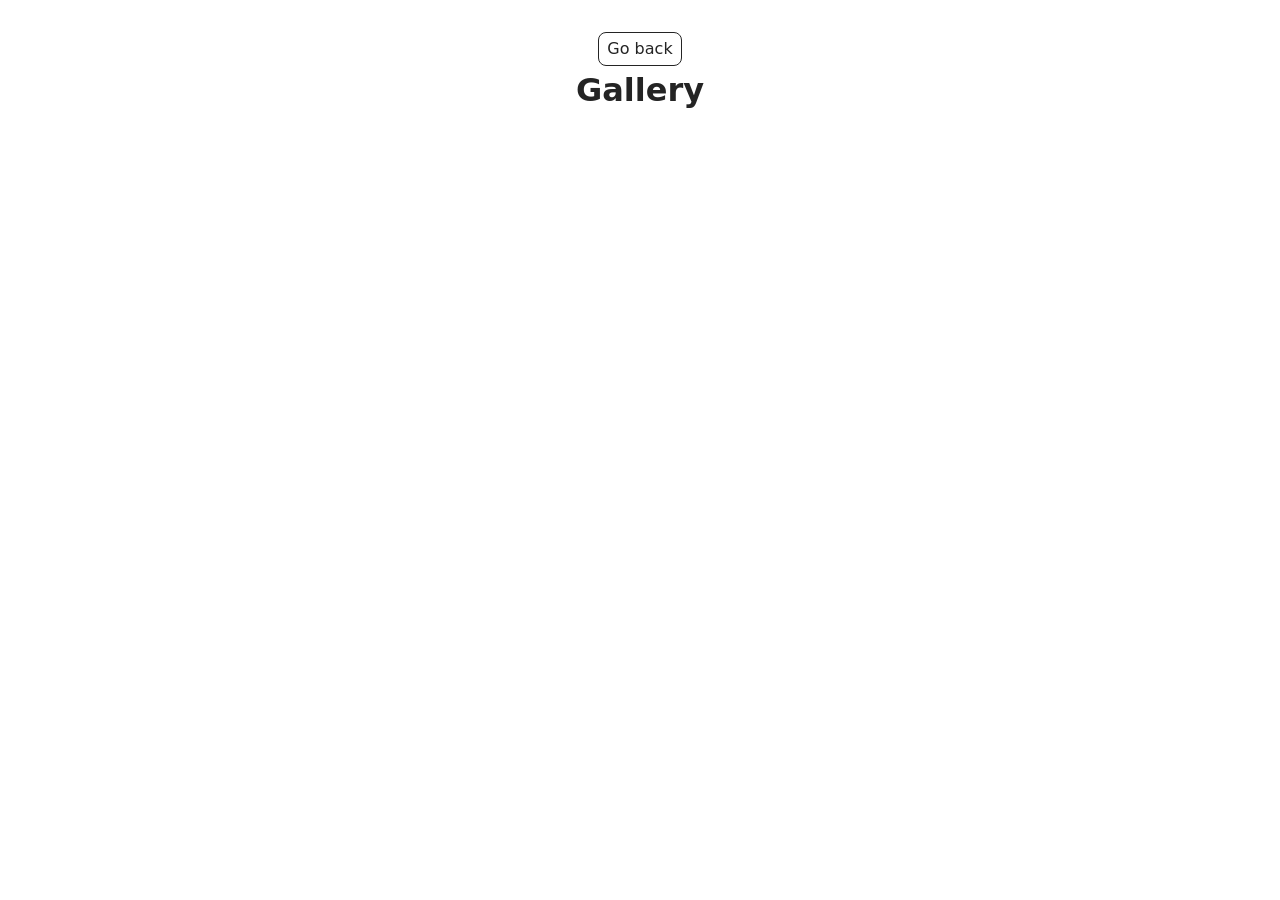
<file: src/1-gallery.html>
<!DOCTYPE html>
<html lang="en">
  <head>
    <meta charset="UTF-8" />
    <meta http-equiv="X-UA-Compatible" content="IE=edge" />
    <meta name="viewport" content="width=device-width, initial-scale=1.0" />
    <title>Gallery</title>
    <link rel="stylesheet" href="./css/styles.css" />
  </head>
  <body>
    <main>
      <div class="container">
        <a class="back-link" href="./index.html">Go back</a>
        <h1 class="main-title">Gallery</h1>
        <ul class="gallery"></ul>
      </div>
    </main>

    <script src="./js/1-gallery.js" type="module"></script>
  </body>
</html>
</file>
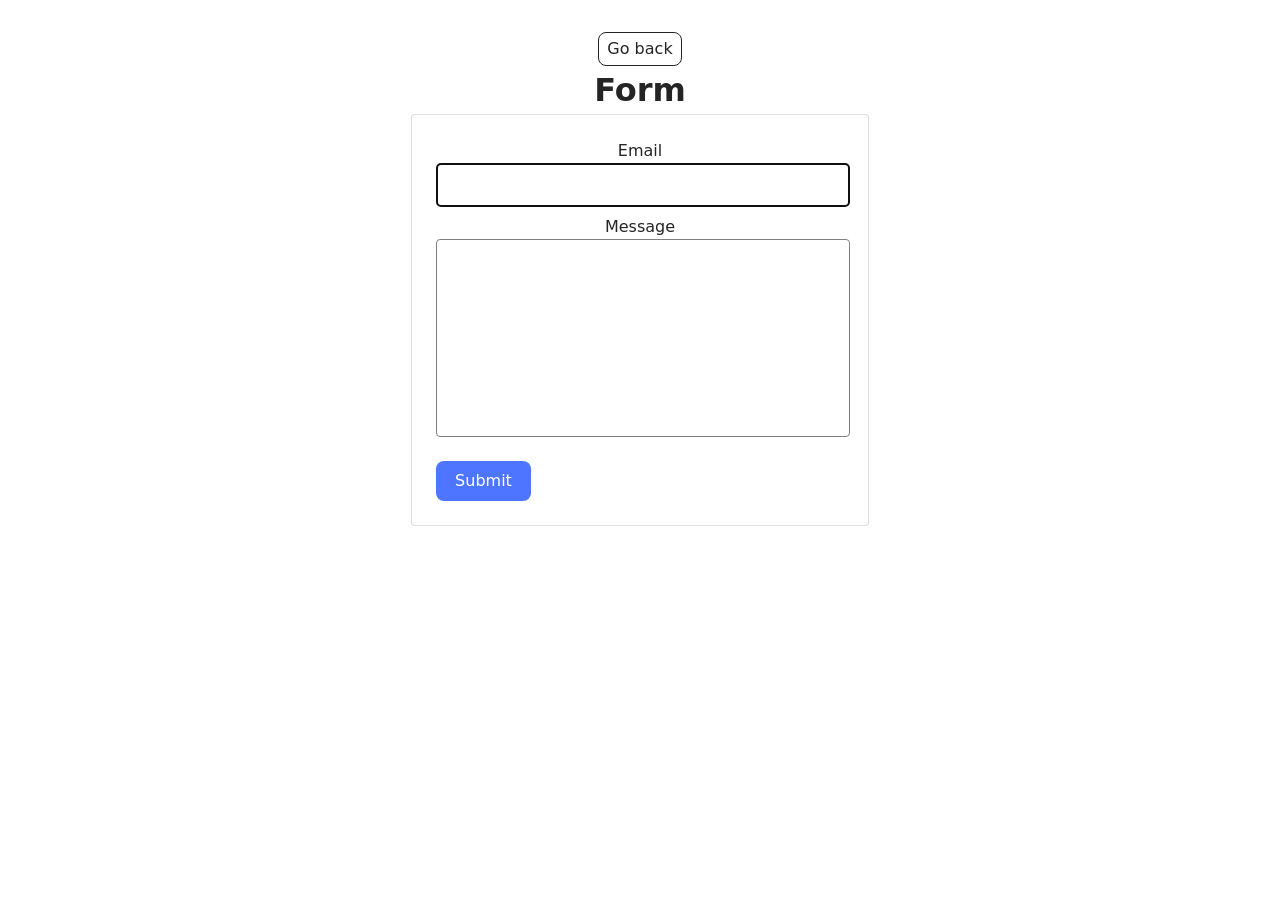
<file: src/2-form.html>
<!DOCTYPE html>
<html lang="en">
  <head>
    <meta charset="UTF-8" />
    <meta http-equiv="X-UA-Compatible" content="IE=edge" />
    <meta name="viewport" content="width=device-width, initial-scale=1.0" />
    <title>Form</title>
    <link rel="stylesheet" href="./css/styles.css" />
  </head>
  <body>
    <main>
      <div class="container">
        <a class="back-link" href="./index.html">Go back</a>
        <h1 class="main-title">Form</h1>
        <form class="feedback-form" autocomplete="off">
          <label>
            Email
            <input type="email" name="email" autofocus />
          </label>
          <label>
            Message
            <textarea name="message" rows="8"></textarea>
          </label>
          <button type="submit">Submit</button>
        </form>
      </div>
    </main>

    <script src="./js/2-form.js" type="module"></script>
  </body>
</html>
</file>
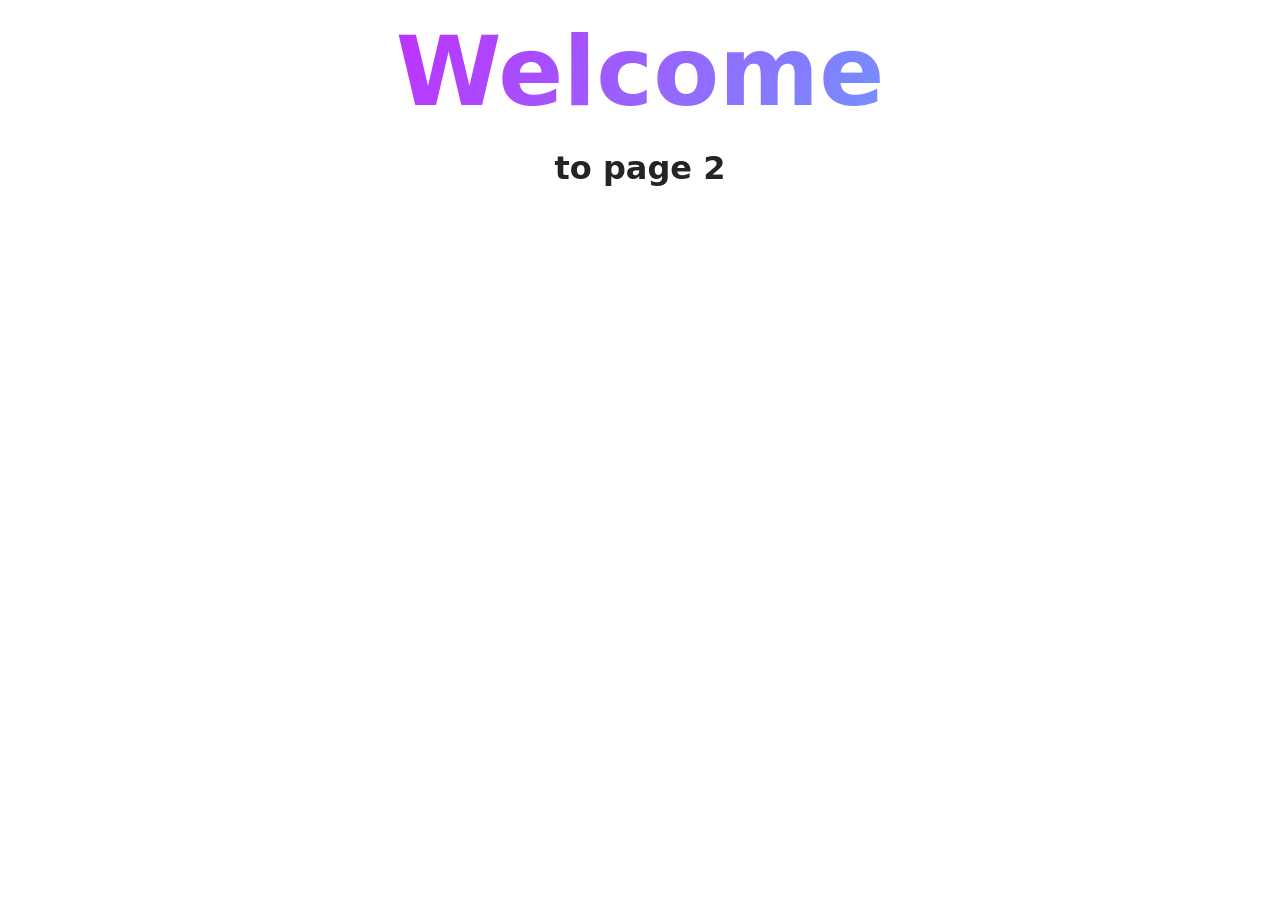
<file: src/page-2.html>
<!DOCTYPE html>
<html lang="en">
  <head>
    <meta charset="UTF-8" />
    <meta http-equiv="X-UA-Compatible" content="IE=edge" />
    <meta name="viewport" content="width=device-width, initial-scale=1.0" />
    <title>Page 2</title>
    <link rel="stylesheet" href="./css/styles.css" />
  </head>
  <body>
    <load
      src="./partials/header.html"
      icon-path="./img/sprite.svg#logo"
      highlight-act="active"
    />

    <main>
      <div class="container">
        <h1 class="main-title">
          <span class="main-title-gradient">Welcome</span> to page 2
        </h1>
        <load src="./partials/back-link.html" />
      </div>
    </main>

    <load src="./partials/footer.html" />
  </body>
</html>
</file>
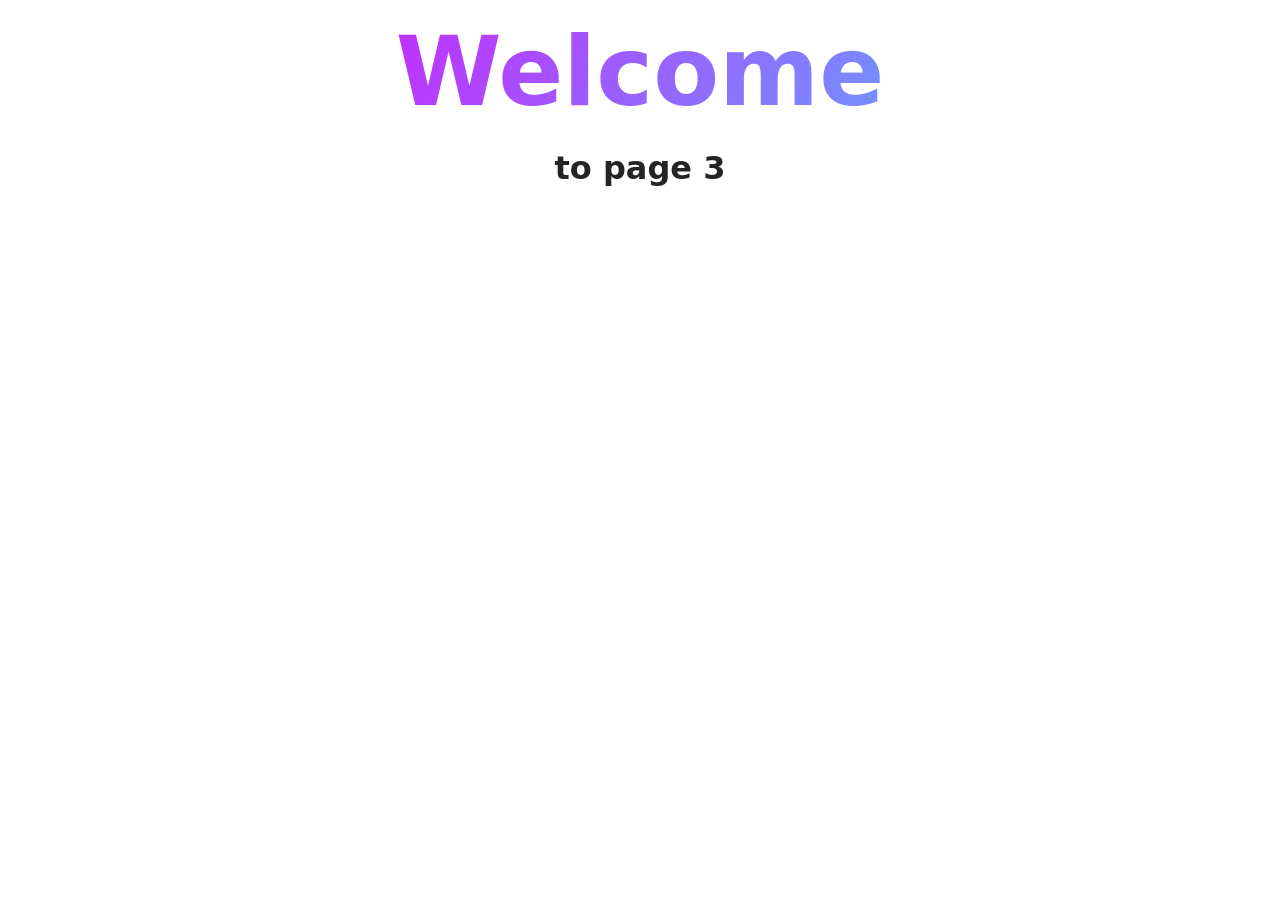
<file: src/page-3.html>
<!DOCTYPE html>
<html lang="en">
  <head>
    <meta charset="UTF-8" />
    <meta http-equiv="X-UA-Compatible" content="IE=edge" />
    <meta name="viewport" content="width=device-width, initial-scale=1.0" />
    <title>Page 3</title>
    <link rel="stylesheet" href="./css/styles.css" />
  </head>
  <body>
    <load
      src="./partials/header.html"
      icon-path="./img/sprite.svg#logo"
      highlight-curr="active"
    />

    <main>
      <div class="container">
        <h1 class="main-title">
          <span class="main-title-gradient">Welcome</span> to page 3
        </h1>
        <load src="./partials/back-link.html" />
      </div>
    </main>

    <load src="./partials/footer.html" />
  </body>
</html>
</file>
<file: src/css/styles.css>
/**
  |============================
  | include css partials with
  | default @import url()
  |============================
*/
/* Common styles */
@import url('./reset.css');
@import url('./base.css');
@import url('./container.css');
@import url('./animations.css');

/* Sections style */
@import url('./1-gallery.css');
@import url('./2-form.css');
@import url('./header.css');
@import url('./vite-promo.css');
@import url('./badges.css');
@import url('./back-link.css');
@import url('./footer.css');
</file>
